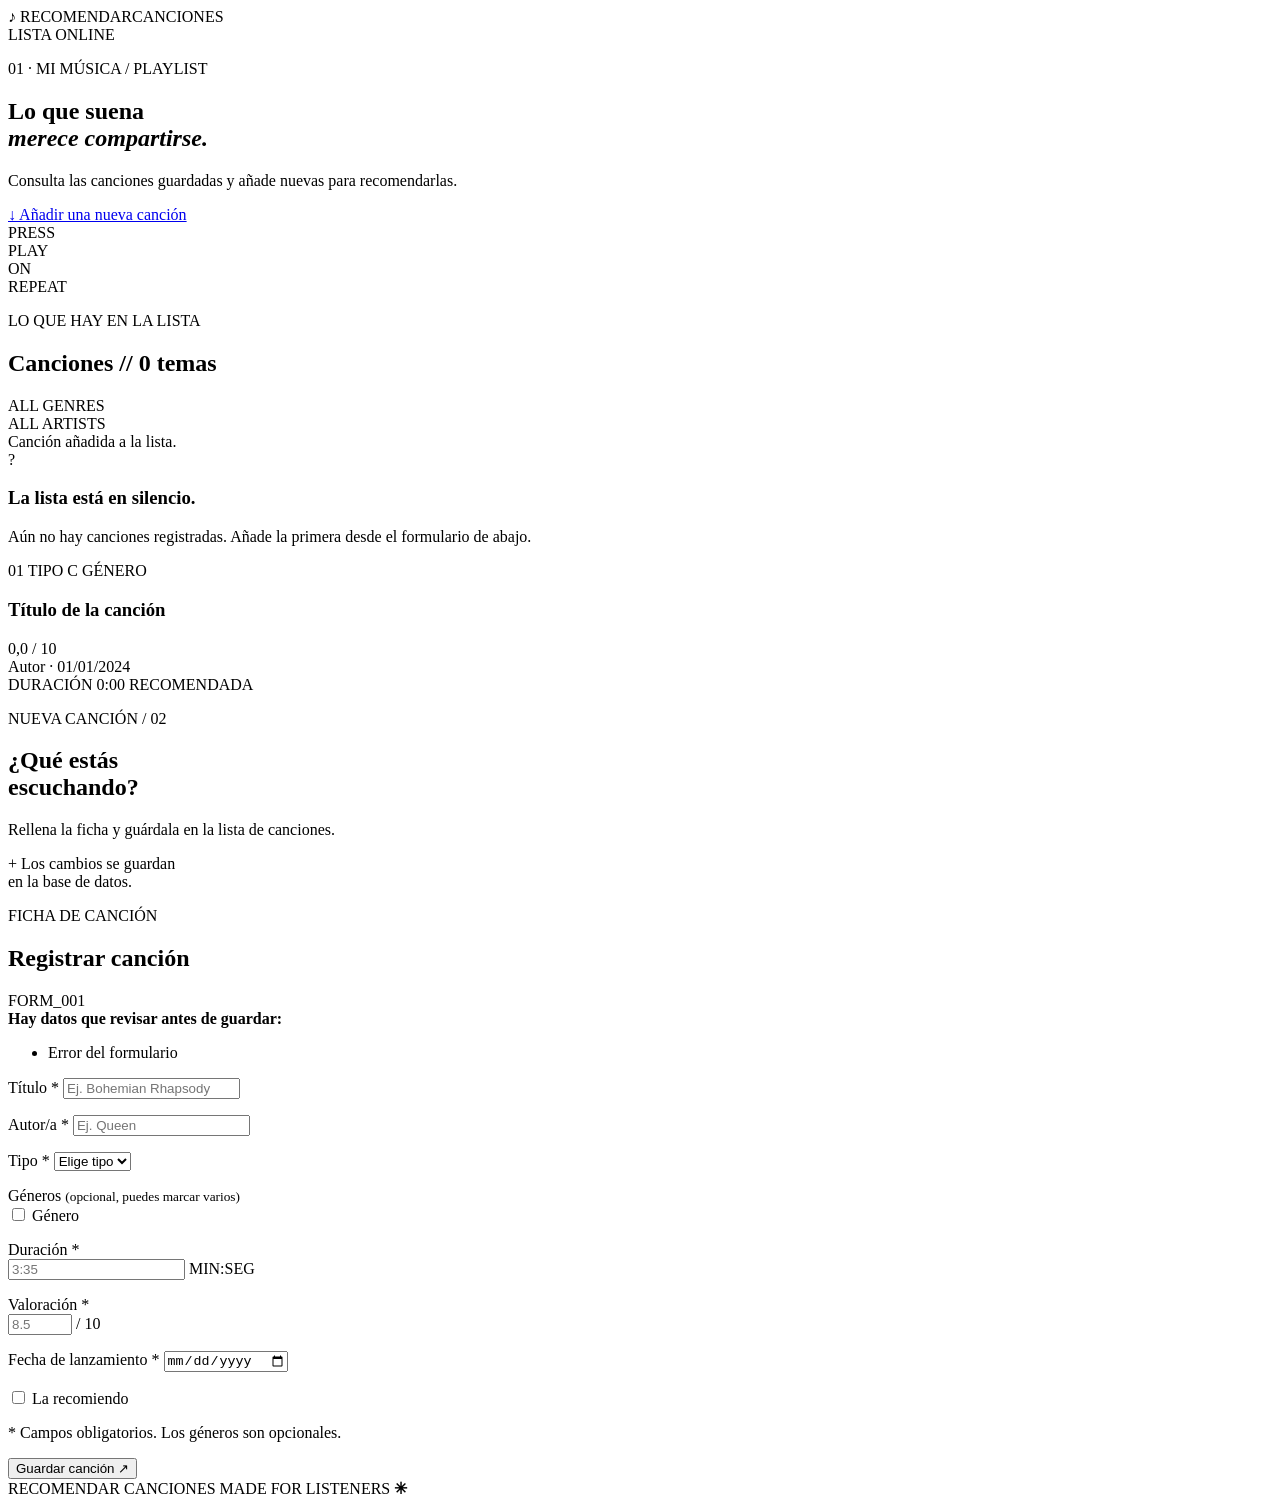
<file: src/main/resources/templates/index.html>
<!DOCTYPE html>
<!-- La página se genera en el servidor con Thymeleaf usando los datos del controlador -->
<html lang="es" xmlns:th="http://www.thymeleaf.org">
<head>
  <meta charset="UTF-8">
  <meta name="viewport" content="width=device-width, initial-scale=1">
  <meta name="theme-color" content="#11130f">
  <title>Recomendar Canciones — Lista de canciones</title>
  <link rel="stylesheet" th:href="@{/css/inventario.css}">
</head>
<body>
<div class="site-shell">
  <header class="topbar">
    <a class="brand" th:href="@{/}" aria-label="Recomendar Canciones, inicio">
      <span class="brand-mark" aria-hidden="true">♪</span>
      <span>RECOMENDAR<span class="brand-sub">CANCIONES</span></span>
    </a>
    <div class="connection-status">
      <span class="status-light" aria-hidden="true"></span>
      <span>LISTA ONLINE</span>
    </div>
  </header>

  <main>
    <section class="intro">
      <div class="intro-copy">
        <p class="kicker"><span>01</span> · MI MÚSICA / PLAYLIST</p>
        <h1>Lo que suena<br><em>merece compartirse.</em></h1>
        <p class="intro-text">
          Consulta las canciones guardadas y añade nuevas
          para recomendarlas.
        </p>
        <a class="jump-link" href="#nueva-cancion">
          <span aria-hidden="true">↓</span> Añadir una nueva canción
        </a>
      </div>
      <div class="intro-art" aria-hidden="true">
        <div class="art-sun"></div>
        <div class="art-disc disc-one"></div>
        <div class="art-disc disc-two"></div>
        <div class="art-disc disc-three"></div>
        <div class="art-label">PRESS<br>PLAY</div>
        <div class="art-caption">ON<br>REPEAT</div>
        <div class="art-grid"></div>
      </div>
    </section>

    <section class="inventory-section" aria-labelledby="lista-title">
      <div class="section-heading">
        <div>
          <p class="kicker">LO QUE HAY EN LA LISTA</p>
          <h2 id="lista-title">Canciones <span class="heading-slash">//</span> <span
                  th:text="${#lists.size(canciones)}">0</span> temas</h2>
        </div>
        <span class="heading-stamp">ALL GENRES<br>ALL ARTISTS</span>
      </div>

      <div class="notice success" role="status" th:if="${mensajeExito}" th:text="${mensajeExito}">
        Canción añadida a la lista.
      </div>

      <div class="empty-state" th:if="${#lists.isEmpty(canciones)}">
        <span class="empty-icon" aria-hidden="true">?</span>
        <div>
          <h3>La lista está en silencio.</h3>
          <p>Aún no hay canciones registradas. Añade la primera desde el formulario de abajo.</p>
        </div>
      </div>

      <div class="game-grid" th:unless="${#lists.isEmpty(canciones)}">
        <!-- Una ficha por cada canción de la lista -->
        <article class="game-card" th:each="cancion, iteracion : ${canciones}">
          <div class="game-art" th:classappend="${'art-variant-' + (iteracion.index % 5)}">
            <span class="art-index" th:text="${#numbers.formatInteger(iteracion.index + 1, 2)}">01</span>
            <span class="art-console" th:text="${cancion.tipo}">TIPO</span>
            <span class="art-initial" th:text="${#strings.substring(cancion.titulo, 0, 1)}">C</span>
            <span class="art-bottom"
                  th:text="${#strings.isEmpty(cancion.genero) ? 'SIN GÉNERO' : cancion.genero}">GÉNERO</span>
          </div>
          <div class="game-info">
            <div class="game-title-line">
              <h3 th:text="${cancion.titulo}">Título de la canción</h3>
              <!-- Quita ceros sobrantes: 10.00 → 10, 9.50 → 9,5 -->
              <span class="game-price"
                    th:text="${cancion.valoracion.stripTrailingZeros().toPlainString().replace('.', ',')} + ' / 10'">0,0 / 10</span>
            </div>
            <div class="game-meta">
              <span th:text="${cancion.autor}">Autor</span>
              <span class="meta-dot" aria-hidden="true">·</span>
              <span th:text="${#temporals.format(cancion.fecha, 'dd/MM/yyyy')}">01/01/2024</span>
            </div>
            <div class="stock-line">
              <span class="stock-label">DURACIÓN</span>
              <!-- Duración guardada en segundos, mostrada como m:ss -->
              <span class="stock-value"
                    th:text="${cancion.duracion / 60} + ':' + ${#numbers.formatInteger(cancion.duracion % 60, 2)}">0:00</span>
              <span class="stock-state" th:classappend="${cancion.recomendada ? '' : ' sold-out'}"
                    th:text="${cancion.recomendada ? 'RECOMENDADA' : 'NO RECOMENDADA'}">RECOMENDADA</span>
            </div>
          </div>
        </article>
      </div>
    </section>

    <section class="form-section" id="nueva-cancion" aria-labelledby="form-title">
      <div class="form-aside">
        <p class="kicker">NUEVA CANCIÓN / 02</p>
        <h2>¿Qué estás<br>escuchando?</h2>
        <p>Rellena la ficha y guárdala en la lista de canciones.</p>
        <div class="form-aside-note">
          <span class="note-symbol" aria-hidden="true">+</span>
          <span>Los cambios se guardan<br>en la base de datos.</span>
        </div>
      </div>

      <div class="form-panel">
        <div class="form-panel-head">
          <div>
            <p class="kicker">FICHA DE CANCIÓN</p>
            <h2 id="form-title">Registrar canción</h2>
          </div>
          <span class="form-code">FORM_001</span>
        </div>

        <!-- th:object enlaza el formulario con NuevaCancionFormulario; se envía por POST -->
        <form th:action="@{/cancion}" th:object="${nuevaCancion}" method="post">
          <div class="notice error-summary" role="alert" th:if="${#fields.hasErrors('*')}">
            <strong>Hay datos que revisar antes de guardar:</strong>
            <ul>
              <li th:each="error : ${#fields.errors('*')}" th:text="${error}">Error del formulario</li>
            </ul>
          </div>

          <div class="form-grid">
            <div class="field field-wide">
              <label for="titulo">Título <span>*</span></label>
              <input id="titulo" type="text" th:field="*{titulo}"
                     maxlength="120" placeholder="Ej. Bohemian Rhapsody"
                     required th:errorclass="invalid">
              <p class="field-error" th:errors="*{titulo}"></p>
            </div>

            <div class="field field-wide">
              <label for="autor">Autor/a <span>*</span></label>
              <input id="autor" type="text" th:field="*{autor}"
                     maxlength="120" placeholder="Ej. Queen"
                     required th:errorclass="invalid">
              <p class="field-error" th:errors="*{autor}"></p>
            </div>

            <div class="field">
              <label for="tipo">Tipo <span>*</span></label>
              <select id="tipo" th:field="*{tipo}" required th:errorclass="invalid">
                <option value="">Elige tipo</option>
                <option th:each="opcion : ${tipos}"
                        th:value="${opcion}" th:text="${opcion}">Tipo</option>
              </select>
              <p class="field-error" th:errors="*{tipo}"></p>
            </div>

            <div class="field field-wide">
              <span class="field-label">Géneros <small>(opcional, puedes marcar varios)</small></span>
              <!-- Un checkbox por género: se pueden marcar varios -->
              <div class="chip-group">
                <label class="chip" th:each="opcion : ${generos}">
                  <input type="checkbox" th:field="*{genero}" th:value="${opcion}">
                  <span th:text="${opcion}">Género</span>
                </label>
              </div>
              <p class="field-error" th:errors="*{genero}"></p>
            </div>

            <div class="field">
              <label for="duracion">Duración <span>*</span></label>
              <div class="input-with-suffix">
                <input id="duracion" type="text" th:field="*{duracion}"
                       pattern="\d{1,2}:[0-5]\d" maxlength="5"
                       title="Minutos:segundos, por ejemplo 3:35"
                       placeholder="3:35" required th:errorclass="invalid">
                <span>MIN:SEG</span>
              </div>
              <p class="field-error" th:errors="*{duracion}"></p>
            </div>

            <div class="field">
              <label for="valoracion">Valoración <span>*</span></label>
              <div class="input-with-suffix">
                <input id="valoracion" type="number" th:field="*{valoracion}"
                       min="0" max="10" step="0.1"
                       placeholder="8.5" required th:errorclass="invalid">
                <span>/ 10</span>
              </div>
              <p class="field-error" th:errors="*{valoracion}"></p>
            </div>

            <div class="field">
              <label for="fecha">Fecha de lanzamiento <span>*</span></label>
              <input id="fecha" type="date" th:field="*{fecha}"
                     required th:errorclass="invalid">
              <p class="field-error" th:errors="*{fecha}"></p>
            </div>

            <div class="field">
              <label for="recomendada1">
                <input type="checkbox" th:field="*{recomendada}">
                La recomiendo
              </label>
              <p class="field-error" th:errors="*{recomendada}"></p>
            </div>
          </div>

          <div class="form-footer">
            <p><span>*</span> Campos obligatorios. Los géneros son opcionales.</p>
            <button class="submit-button" type="submit">
              <span>Guardar canción</span>
              <span class="button-arrow" aria-hidden="true">↗</span>
            </button>
          </div>
        </form>
      </div>
    </section>
  </main>

  <footer class="footer">
    <span>RECOMENDAR CANCIONES</span>
    <span>MADE FOR LISTENERS <b aria-hidden="true">✳</b></span>
  </footer>
</div>
</body>
</html>
</file>
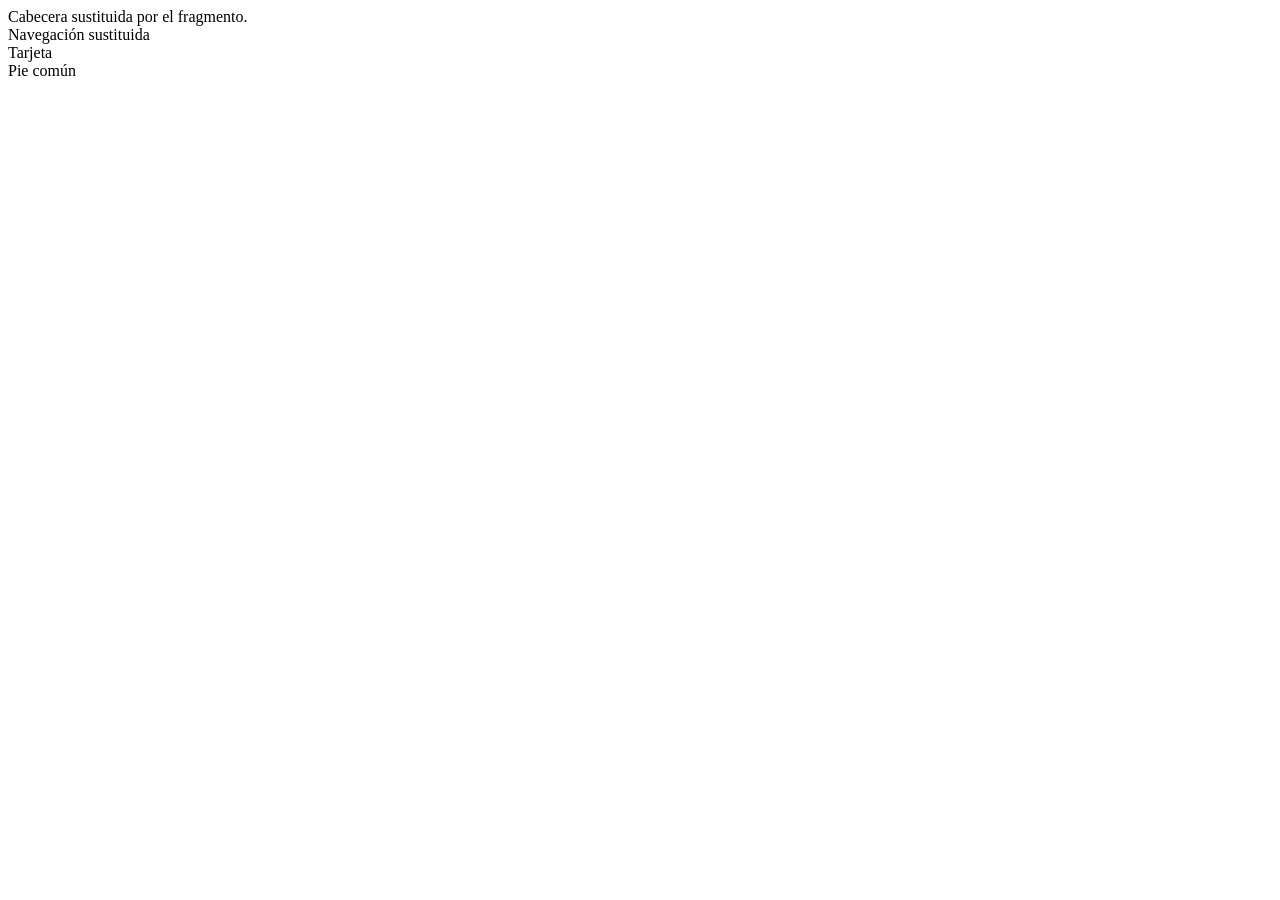
<file: src/main/resources/templates/inicio.html>
<!DOCTYPE html>
<html lang="es" xmlns:th="http://www.thymeleaf.org" th:lang="${#locale.language}">
<head>
    <meta charset="UTF-8">
    <meta name="viewport" content="width=device-width, initial-scale=1">
    <title th:text="#{inicio.titulo.pagina}">Inicio</title>
    <link rel="stylesheet" th:href="@{/css/p7.css}">
</head>
<body>
<main class="page">
    <!-- th:replace sustituye este div por la raíz del fragmento (la cabecera). -->
    <header th:replace="~{fragments/comun :: cabecera(#{inicio.titulo}, #{inicio.intro})}">
        Cabecera sustituida por el fragmento.
    </header>

    <nav th:replace="~{fragments/comun :: navegacion('/')}">Navegación sustituida</nav>

    <section class="grid">
        <th:block th:each="clave : ${actividades}">
            <article th:replace="~{fragments/comun :: actividad(
                #{${'actividad.' + clave + '.titulo'}},
                #{${'actividad.' + clave + '.descripcion'}},
                #{${'actividad.' + clave + '.fecha'}},
                #{${'actividad.' + clave + '.lugar'}})}">Tarjeta</article>
        </th:block>
    </section>

    <footer th:replace="~{fragments/comun :: pie}">Pie común</footer>
</main>
</body>
</html>
</file>
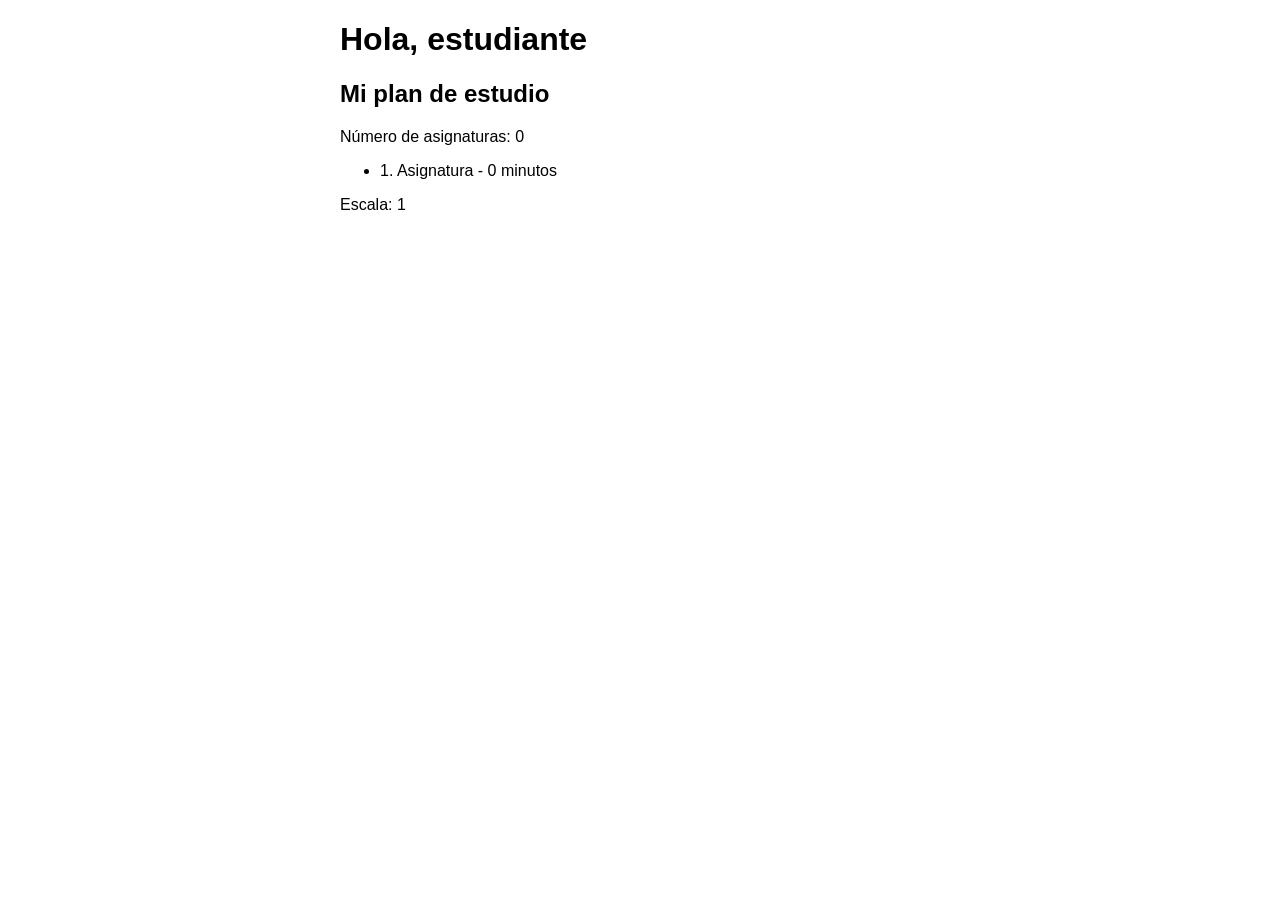
<file: src/main/resources/templates/plan.html>
<!DOCTYPE html>
<html lang="es" xmlns:th="http://www.thymeleaf.org">
<head>
    <meta charset="UTF-8">
    <meta name="viewport" content="width=device-width, initial-scale=1">
    <title>Mi plan de estudio</title>
    <style>
        body {
            font-family: Arial, sans-serif;
            max-width: 600px;
            margin: 20px auto;
            padding: 0 10px;
        }
    </style>
</head>
<body>
<h1>Hola, <span th:text="${nombre}">estudiante</span></h1>
<h2>Mi plan de estudio</h2>

<!-- #lists.size cuenta los elementos de la lista -->
<p>Número de asignaturas: <span th:text="${#lists.size(asignaturas)}">0</span></p>

<ul>
    <!-- iterStat.index empieza en 0, por eso se suma 1 -->
    <li th:each="asignatura, iterStat : ${asignaturas}"
        th:text="${iterStat.index + 1} + '. ' + ${asignatura} + ' - ' + ${duraciones[iterStat.index]} + ' minutos'">
        1. Asignatura - 0 minutos
    </li>
</ul>

<!-- #numbers.sequence genera los números del 1 al tamaño de la lista -->
<p>Escala:
    <span th:each="n : ${#numbers.sequence(1, #lists.size(asignaturas))}" th:text="${n} + ' '">1</span>
</p>
</body>
</html>
</file>
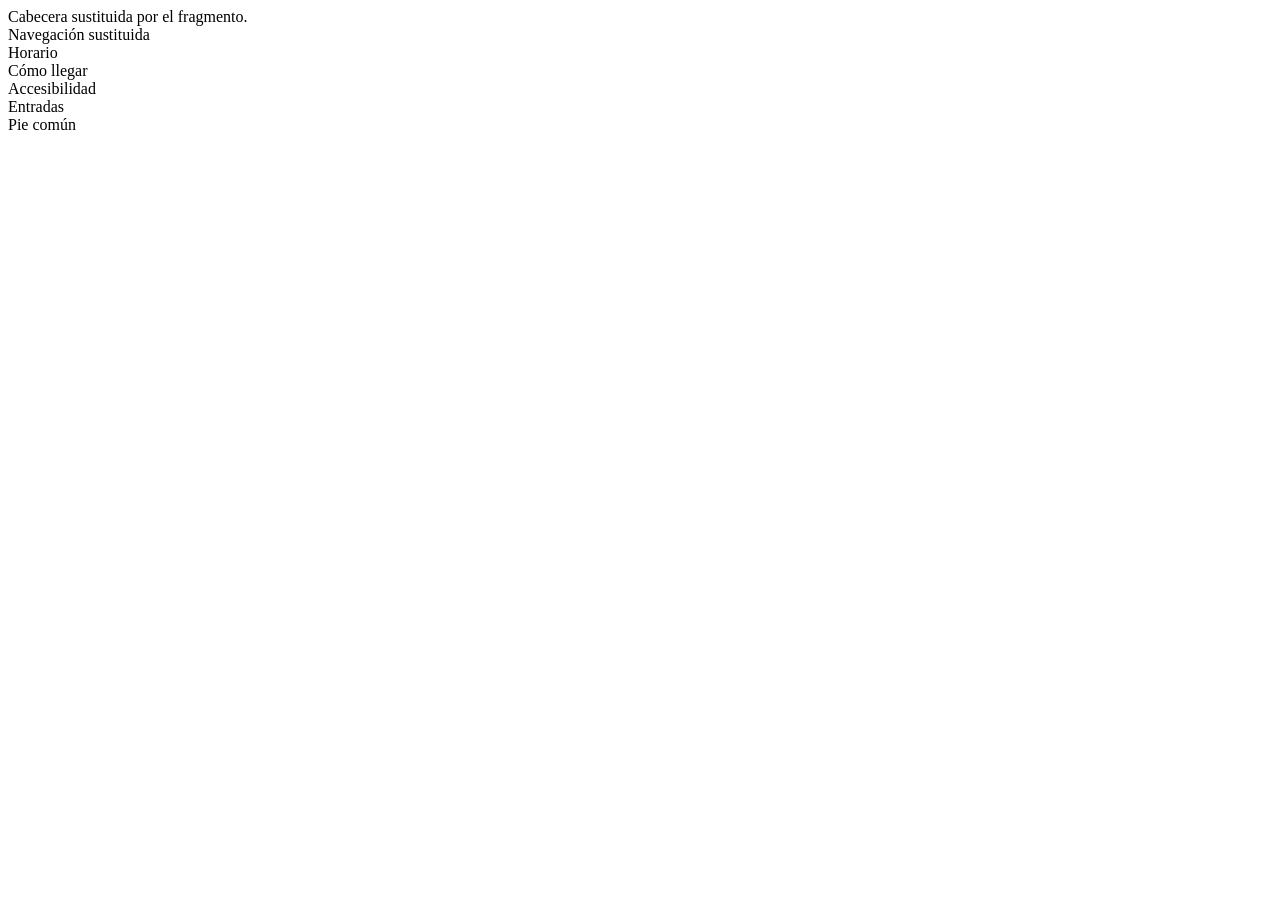
<file: src/main/resources/templates/visita.html>
<!DOCTYPE html>
<!-- Página de visita: información práctica del centro para planificar la asistencia. -->
<html lang="es" xmlns:th="http://www.thymeleaf.org" th:lang="${#locale.language}">
<head>
    <meta charset="UTF-8">
    <meta name="viewport" content="width=device-width, initial-scale=1">
    <title th:text="#{visita.titulo.pagina}">Tu visita</title>
    <link rel="stylesheet" th:href="@{/css/p7.css}">
</head>
<body>
<main class="page">

    <!-- Misma cabecera que inicio, con otros textos. -->
    <header th:replace="~{fragments/comun :: cabecera(#{visita.titulo}, #{visita.intro})}">
        Cabecera sustituida por el fragmento.
    </header>

    <!-- La ruta '/visita' marca este enlace como activo y hace que el selector
         de idioma vuelva a esta misma página. -->
    <nav th:replace="~{fragments/comun :: navegacion('/visita')}">Navegación sustituida</nav>

    <!-- Aquí se usa th:insert (no replace): el div "bloque" del anfitrión se
         conserva como contenedor y el fragmento entra dentro. Así puedo darle
         estilo propio al contenedor sin tocar el fragmento. -->
    <section class="grid">
        <div class="bloque"
             th:insert="~{fragments/comun :: info(#{visita.horario.titulo}, #{visita.horario.texto})}">
            Horario
        </div>
        <div class="bloque"
             th:insert="~{fragments/comun :: info(#{visita.llegar.titulo}, #{visita.llegar.texto})}">
            Cómo llegar
        </div>
        <div class="bloque"
             th:insert="~{fragments/comun :: info(#{visita.acceso.titulo}, #{visita.acceso.texto})}">
            Accesibilidad
        </div>
        <div class="bloque"
             th:insert="~{fragments/comun :: info(#{visita.entradas.titulo}, #{visita.entradas.texto})}">
            Entradas
        </div>
    </section>

    <footer th:replace="~{fragments/comun :: pie}">Pie común</footer>
</main>
</body>
</html>
</file>
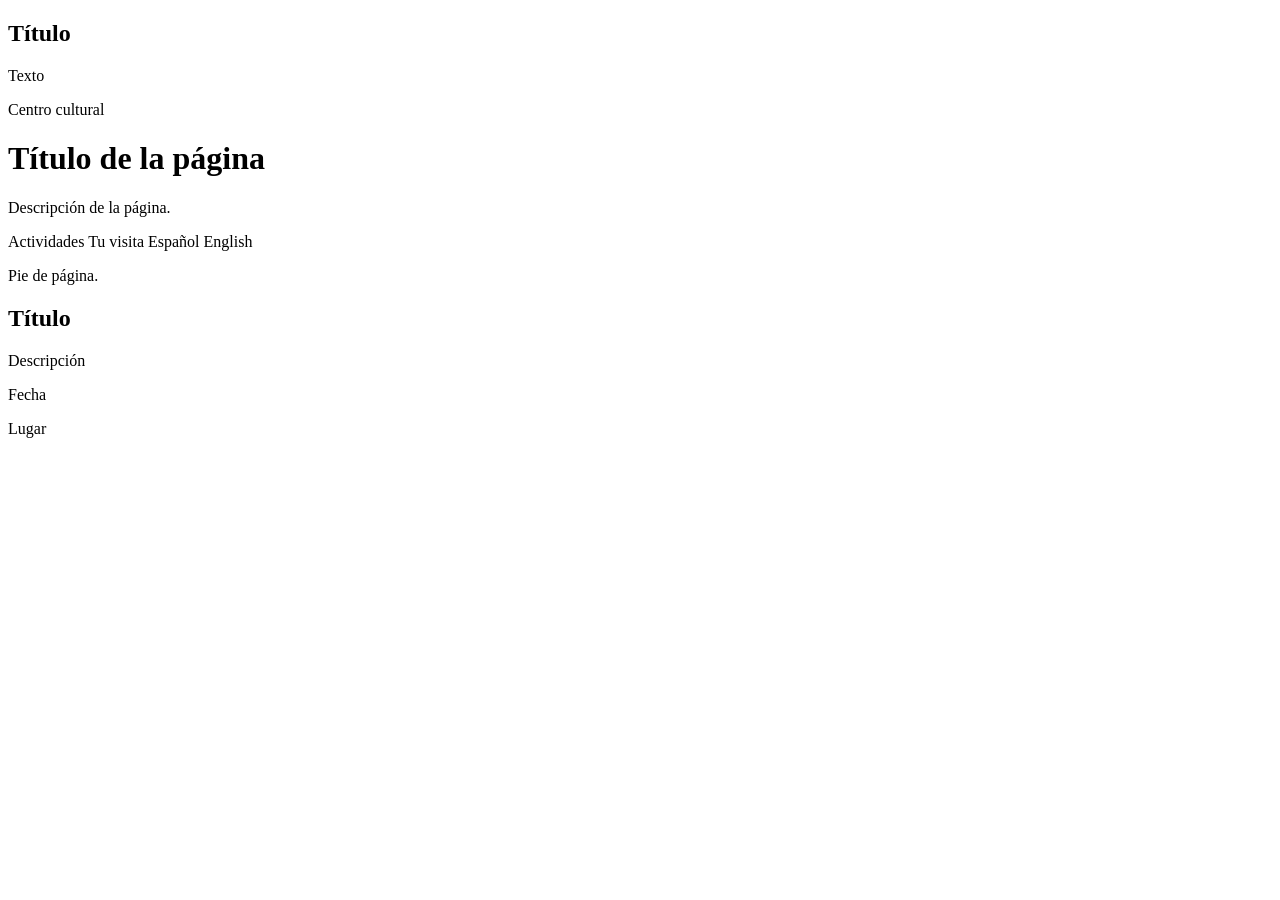
<file: src/main/resources/templates/fragments/comun.html>
<!DOCTYPE html>
<!-- Fragmentos compartidos por inicio.html y visita.html. -->
<html lang="es" xmlns:th="http://www.thymeleaf.org">
<article class="card" th:fragment="info(titulo, texto)">
    <h2 th:text="${titulo}">Título</h2>
    <p th:text="${texto}">Texto</p>
</article>
<body>
<header class="hero" th:fragment="cabecera(titulo, descripcion)">
    <div class="eyebrow" th:text="#{cabecera.etiqueta}">Centro cultural</div>
    <h1 th:text="${titulo}">Título de la página</h1>
    <p class="intro" th:text="${descripcion}">Descripción de la página.</p>
</header>

<!-- El fragmento de navegación señala la ruta activa que recibe como parámetro. -->
<nav class="nav" th:fragment="navegacion(ruta)"
     th:attr="aria-label=#{nav.etiqueta}">
    <a th:href="@{/}" th:text="#{nav.inicio}"
       th:attr="aria-current=${ruta == '/'} ? 'page'">Actividades</a>
    <a th:href="@{/visita}" th:text="#{nav.visita}"
       th:attr="aria-current=${ruta == '/visita'} ? 'page'">Tu visita</a>

    <!-- Selector de idioma: ?lang lo procesa LocaleChangeInterceptor. -->
    <span class="idiomas">
        <a th:href="@{${ruta}(lang='es')}" lang="es" th:text="#{idioma.es}">Español</a>
        <a th:href="@{${ruta}(lang='en')}" lang="en" th:text="#{idioma.en}">English</a>
    </span>
</nav>

<footer class="footer" th:fragment="pie">
    <p th:text="#{pie.texto}">Pie de página.</p>
</footer>

<!-- Tarjeta de actividad: una sola estructura, los valores cambian por parámetro. -->
<article class="card" th:fragment="actividad(titulo, descripcion, fecha, lugar)">
    <h2 th:text="${titulo}">Título</h2>
    <p th:text="${descripcion}">Descripción</p>
    <p class="dato" th:text="${fecha}">Fecha</p>
    <p class="dato" th:text="${lugar}">Lugar</p>
</article>
</body>
</html>
</file>
